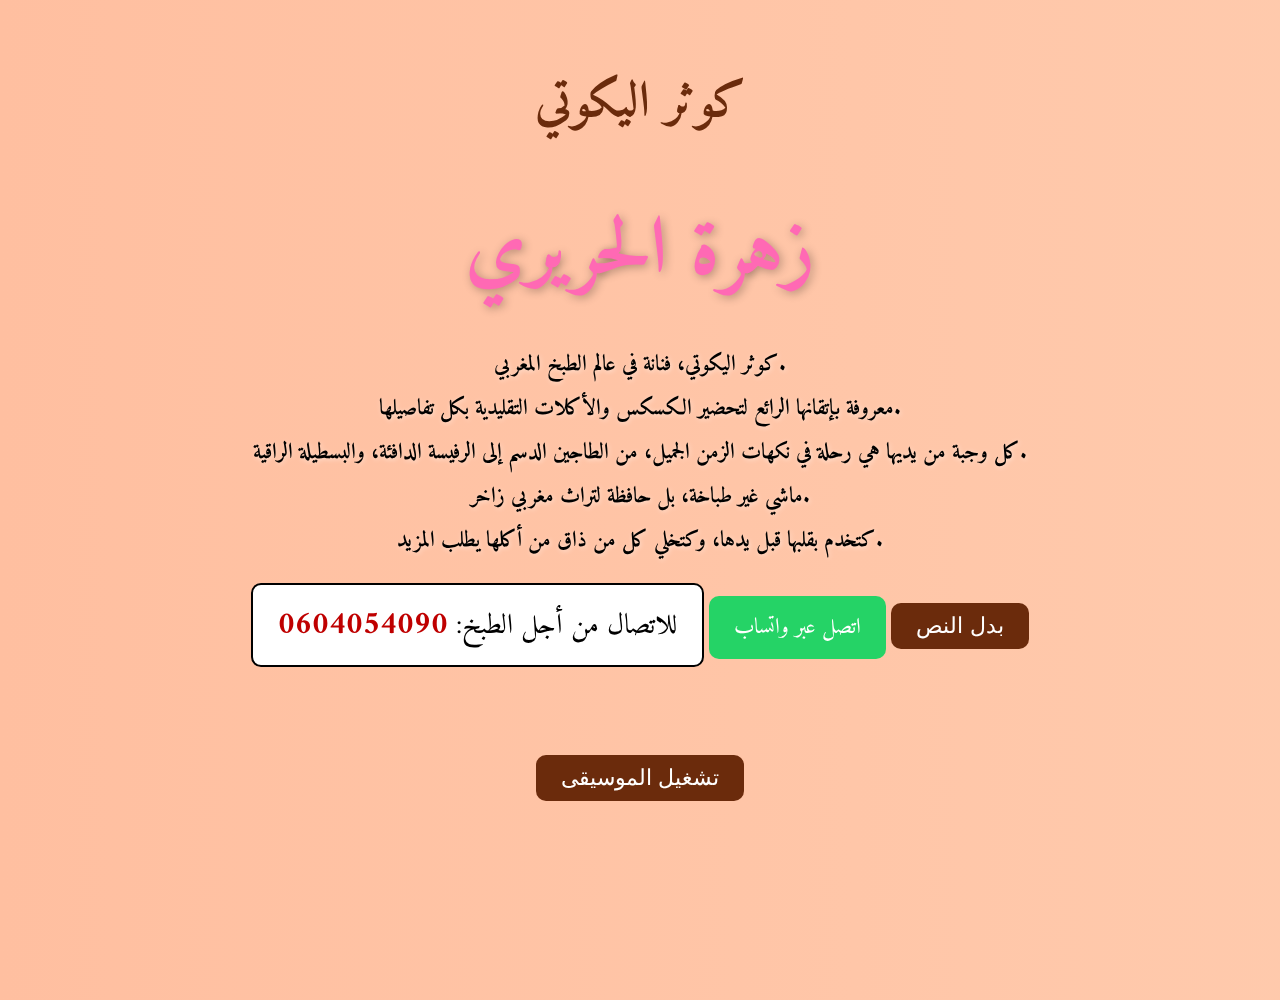
<file: index.html>
<!DOCTYPE html>
<html lang="ar">
<head>
    <meta charset="UTF-8">
    <meta name="viewport" content="width=device-width, initial-scale=1.0">
    <title>KOUKI - الطباخة كوثر</title>

    <!-- الخط -->
    <link href="https://fonts.googleapis.com/css2?family=Amiri&display=swap" rel="stylesheet">

    <style>
        body {
            font-family: 'Amiri', serif;
            margin: 0;
            padding: 50px 10px;
            text-align: center;
            min-height: 100vh;
            overflow-x: hidden;
            color: #3a2d2d;
            background: linear-gradient(270deg, #ffe9d6, #ffd4b8, #ffbfa0);
            background-size: 400% 400%;
            animation: bgMove 20s infinite;
        }

        @keyframes bgMove {
            0% {background-position: 0% 50%;}
            50% {background-position: 100% 50%;}
            100% {background-position: 0% 50%;}
        }

        /* ===== فيديو الخلفية ===== */
        #bg-video {
            position: fixed;
            right: 0;
            bottom: 0;
            min-width: 100%;
            min-height: 100%;
            width: auto;
            height: auto;
            z-index: -2;
            object-fit: cover;
            opacity: 0.7;
        }

        /* fallback image for mobile */
        @media (max-width: 768px) {
            #bg-video { display: none; }
            body { 
                background: url('https://i.imgur.com/YKY28eT.png') center/cover no-repeat;
            }
        }

        /* ===== النجوم ===== */
        .stars {
            position: fixed;
            width: 200%;
            height: 200%;
            background: url("https://i.imgur.com/YKY28eT.png") repeat;
            animation: starsMove 120s linear infinite;
            opacity: 0.3;
            pointer-events: none;
            z-index: -1;
        }
        @keyframes starsMove {
            0% { transform: translate(0,0); }
            100% { transform: translate(-800px, -800px); }
        }

        /* ===== الطباخة المتحركة ===== */
        .animal {
            position: absolute;
            width: 110px;
            height: 160px;
            background: url('https://tse2.mm.bing.net/th/id/OIP.r8j95DKlcOOqQVbUZY0HhQHaHa?pid=Api&P=0&h=180') no-repeat center;
            background-size: contain;
            animation: chefJump 0.6s infinite alternate,
                       walk 22s infinite linear;
        }
        @keyframes chefJump {
            0% { transform: translateY(0); }
            100% { transform: translateY(-10px); }
        }
        @keyframes walk {
            0% { left: 5%; top: 70%; }
            25% { left: 80%; top: 70%; }
            50% { left: 80%; top: 25%; }
            75% { left: 5%; top: 25%; }
            100% { left: 5%; top: 70%; }
        }

        h1 {
            font-size: 50px;
            color: #6b2b0c;
            margin-top: 10px;
            animation: fadeIn 2s forwards;
        }
        @keyframes fadeIn {
            from { opacity: 0; transform: translateY(20px);}
            to   { opacity: 1; transform: translateY(0);}
        }

        .big-name {
            font-size: 80px;
            color: #ff69b4;
            margin: 20px 0;
            text-shadow: 2px 2px 10px rgba(0,0,0,0.3);
            animation: fadeInBig 2s forwards;
            z-index: 2;
            position: relative;
        }
        @keyframes fadeInBig {
            from { opacity: 0; transform: scale(0.8); }
            to { opacity: 1; transform: scale(1); }
        }

        .description {
            font-size: 22px;
            max-width: 850px;
            margin: 10px auto;
            line-height: 2;
            animation: fadeUp 2.5s forwards;
            color: #000;
            font-weight: bold;
            text-shadow: 1px 1px 5px rgba(255,255,255,0.5);
        }
        @keyframes fadeUp {
            from { opacity: 0; transform: translateY(40px); }
            to   { opacity: 1; transform: translateY(0); }
        }

        .phone {
            font-size: 28px;
            background: #fff;
            color: #000;
            display: inline-block;
            padding: 12px 25px;
            border: 2px solid #000;
            border-radius: 10px;
            margin-top: 10px;
            animation: fadeUp 3s forwards;
        }
        .phone span {
            color: #bf0000;
            font-size: 32px;
            font-weight: bold;
        }

        .whatsapp-btn {
            display: inline-block;
            margin-top: 10px;
            padding: 12px 25px;
            background: #25D366;
            color: #fff;
            text-decoration: none;
            border-radius: 10px;
            font-size: 22px;
            transition: 0.3s;
        }
        .whatsapp-btn:hover {
            background: #1eb259;
        }

        button {
            padding: 10px 25px;
            margin-top: 20px;
            background: #6b2b0c;
            color: #fff;
            border: none;
            border-radius: 10px;
            font-size: 22px;
            cursor: pointer;
        }
        button:hover { background: #8a4515; }

        .foods-container {
            margin-top: 40px;
            display: grid;
            grid-template-columns: repeat(auto-fit, minmax(180px, 1fr));
            gap: 25px;
            animation: fadeUp 3s forwards;
        <style>
.food {
    width: 180px;
    height: 180px;
    background-size: cover;
    background-position: center;
    background-repeat: no-repeat;
    border-radius: 18px;
    box-shadow: 0px 6px 25px rgba(0,0,0,0.3);
    transition: 0.3s;
}
.food:hover { transform: scale(1.1); }

.food1 { background-image: url("https://i.imgur.com/2bNfX8J.jpeg"); }
.food2 { background-image: url("https://i.imgur.com/uF1dvfO.jpeg"); }
.food3 { background-image: url("https://i.imgur.com/5HeZ0cY.jpeg"); }
.food4 { background-image: url("https://i.imgur.com/Y5z2U2t.jpeg"); }
.food5 { background-image: url("https://i.imgur.com/7JYcVNy.jpeg"); }
.food6 { background-image: url("https://i.imgur.com/ZiCENck.jpeg"); }
.food7 { background-image: url("https://i.imgur.com/HVtOCVw.jpeg"); }
.food8 { background-image: url("https://i.imgur.com/dlMBim2.jpeg"); }
.food9 { background-image: url("https://i.imgur.com/8zBykYv.jpeg"); }

.smoke {
    position: fixed;
    width: 200px;
    height: 200px;
    top: 85%;
    left: 50%;
    transform: translateX(-50%);
    background: url("https://i.imgur.com/8kJ8lR8.png") no-repeat center;
    background-size: contain;
    opacity: 0.6;
    animation: smokeUp 5s infinite linear;
    pointer-events: none;
}

@keyframes smokeUp {
    0% { transform: translate(-50%,0) scale(1); opacity: 0.5; }
    100% { transform: translate(-50%,-200px) scale(1.5); opacity: 0; }
}
</style>

</head>
<body>

    <!-- فيديو الخلفية -->
    <video autoplay muted loop playsinline id="bg-video">
        <source src="https://resource.flexclip.com/templates/video/720p/ecommerce-product-presentation.mp4?v=1.1.2.7.3">
    </video>

    <!-- نجوم -->
    <div class="stars"></div>

    <!-- دخان الكسكس -->
    <div class="smoke"></div>

    <!-- الطباخة -->
    <div class="animal"></div>

    <!-- العنوان -->
    <h1 id="title">كوثر اليكوتي</h1>

    <!-- اسم زهرة الكبير -->
    <h2 class="big-name">زهرة الحريري</h2>

    <!-- النص الوصفي -->
    <p class="description">
        كوثر اليكوتي، فنانة في عالم الطبخ المغربي.<br>
        معروفة بإتقانها الرائع لتحضير الكسكس والأكلات التقليدية بكل تفاصيلها.<br>
        كل وجبة من يديها هي رحلة في نكهات الزمن الجميل، من الطاجين الدسم إلى الرفيسة الدافئة، والبسطيلة الراقية.<br>
        ماشي غير طباخة، بل حافظة لتراث مغربي زاخر.<br>
        كتخدم بقلبها قبل يدها، وكتخلي كل من ذاق من أكلها يطلب المزيد.
    </p>

    <!-- رقم الهاتف -->
    <p class="phone">
        للاتصال من أجل الطبخ:
        <span>0604054090</span>
    </p>

    <!-- واتساب -->
    <a class="whatsapp-btn" href="https://wa.me/212604054090" target="_blank">اتصل عبر واتساب</a>

    <!-- تغيير النص -->
    <button onclick="changeText()">بدل النص</button>

    <!-- صور الأكل -->
    <div class="foods-container">
        <div class="food food1"></div>
        <div class="food food2"></div>
        <div class="food food3"></div>
        <div class="food food4"></div>
        <div class="food food5"></div>
    </div>

    <!-- موسيقى -->
    <button onclick="document.getElementById('bg-music').play()">تشغيل الموسيقى</button>
    <audio id="bg-music" loop>
        <source src="c:\Users\pclik.ma\AppData\Local\Packages\5319275A.WhatsAppDesktop_cv1g1gvanyjgm\TempState\98BD65207EE83BFD17EBB0DB971EDDF9\corporate-inspiring-motivational-healthcare-410903.mp3" type="audio/mpeg">
    </audio>

    <script>
        function changeText() {
            document.getElementById("title").innerHTML = "✨ مرحباً بك في عالم الطبخ المغربي ✨";
        }
    </script>

</body>
</html>
</file>
